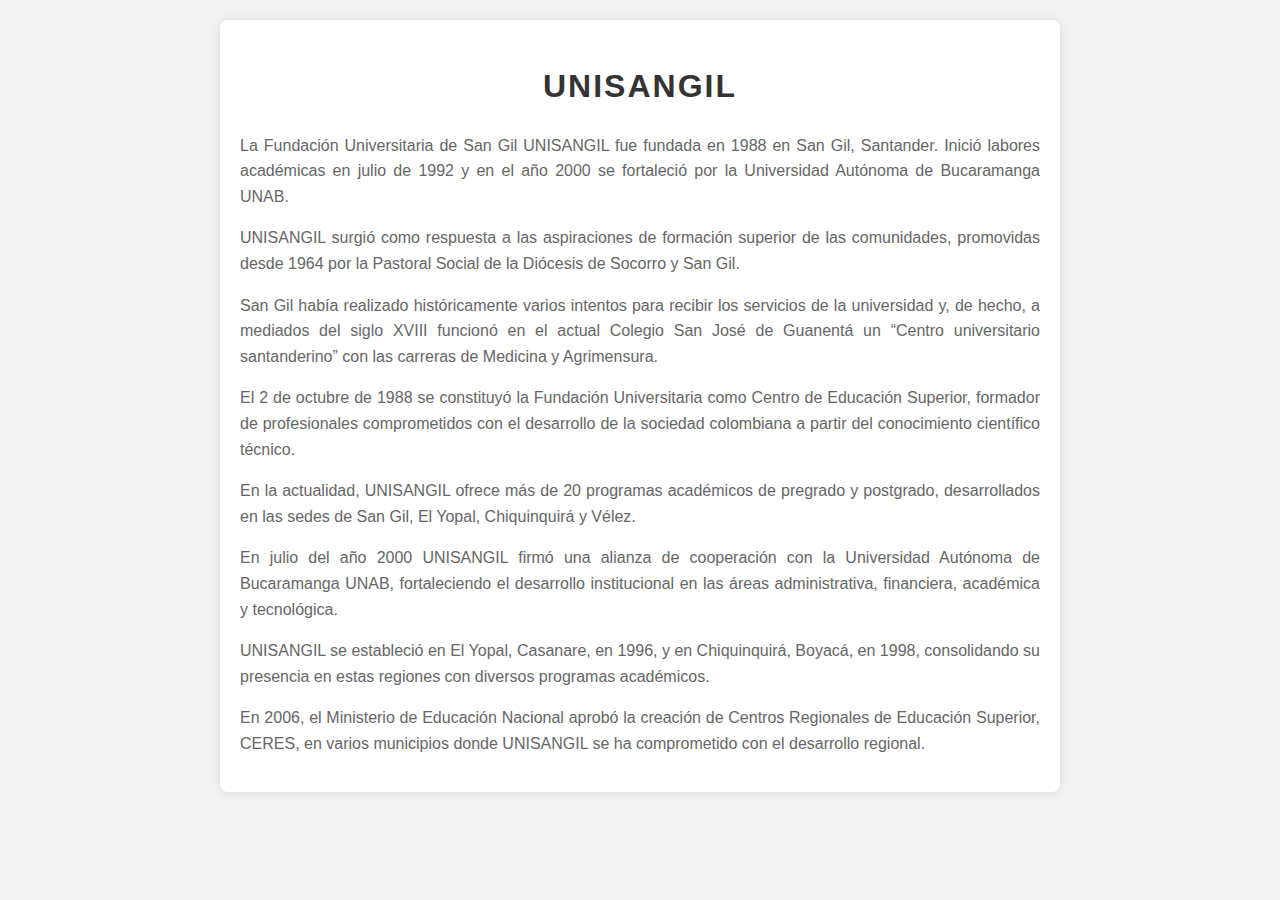
<file: Uni1.html>
<!DOCTYPE html>
<html lang="en">
<head>
    <meta charset="UTF-8">
    <meta name="viewport" content="width=device-width, initial-scale=1.0">
    <title>UNISANGIL</title>
    <style>
        body {
            font-family: Arial, sans-serif;
            line-height: 1.6;
            margin: 20px;
            padding: 0;
            background-color: #f2f2f2;
        }
        .container {
            max-width: 800px;
            margin: auto;
            background-color: #fff;
            padding: 20px;
            border-radius: 8px;
            box-shadow: 0 0 10px rgba(0, 0, 0, 0.1);
        }
        h1 {
            text-align: center;
            color: #333;
            text-transform: uppercase;
            letter-spacing: 2px;
            margin-bottom: 20px;
        }
        p {
            text-align: justify;
            margin-bottom: 15px;
            color: #666;
        }
    </style>
</head>
<body>
    <div class="container">
        <h1>UNISANGIL</h1>
        <p>La Fundación Universitaria de San Gil UNISANGIL fue fundada en 1988 en San Gil, Santander. Inició labores académicas en julio de 1992 y en el año 2000 se fortaleció por la Universidad Autónoma de Bucaramanga UNAB.</p>
        
        <p>UNISANGIL surgió como respuesta a las aspiraciones de formación superior de las comunidades, promovidas desde 1964 por la Pastoral Social de la Diócesis de Socorro y San Gil.</p>
        
        <p>San Gil había realizado históricamente varios intentos para recibir los servicios de la universidad y, de hecho, a mediados del siglo XVIII funcionó en el actual Colegio San José de Guanentá un “Centro universitario santanderino” con las carreras de Medicina y Agrimensura.</p>
        
        <p>El 2 de octubre de 1988 se constituyó la Fundación Universitaria como Centro de Educación Superior, formador de profesionales comprometidos con el desarrollo de la sociedad colombiana a partir del conocimiento científico técnico.</p>
        
        <p>En la actualidad, UNISANGIL ofrece más de 20 programas académicos de pregrado y postgrado, desarrollados en las sedes de San Gil, El Yopal, Chiquinquirá y Vélez.</p>
        
        <p>En julio del año 2000 UNISANGIL firmó una alianza de cooperación con la Universidad Autónoma de Bucaramanga UNAB, fortaleciendo el desarrollo institucional en las áreas administrativa, financiera, académica y tecnológica.</p>
        
        <p>UNISANGIL se estableció en El Yopal, Casanare, en 1996, y en Chiquinquirá, Boyacá, en 1998, consolidando su presencia en estas regiones con diversos programas académicos.</p>
        
        <p>En 2006, el Ministerio de Educación Nacional aprobó la creación de Centros Regionales de Educación Superior, CERES, en varios municipios donde UNISANGIL se ha comprometido con el desarrollo regional.</p>
    </div>
</body>
</html>
</file>
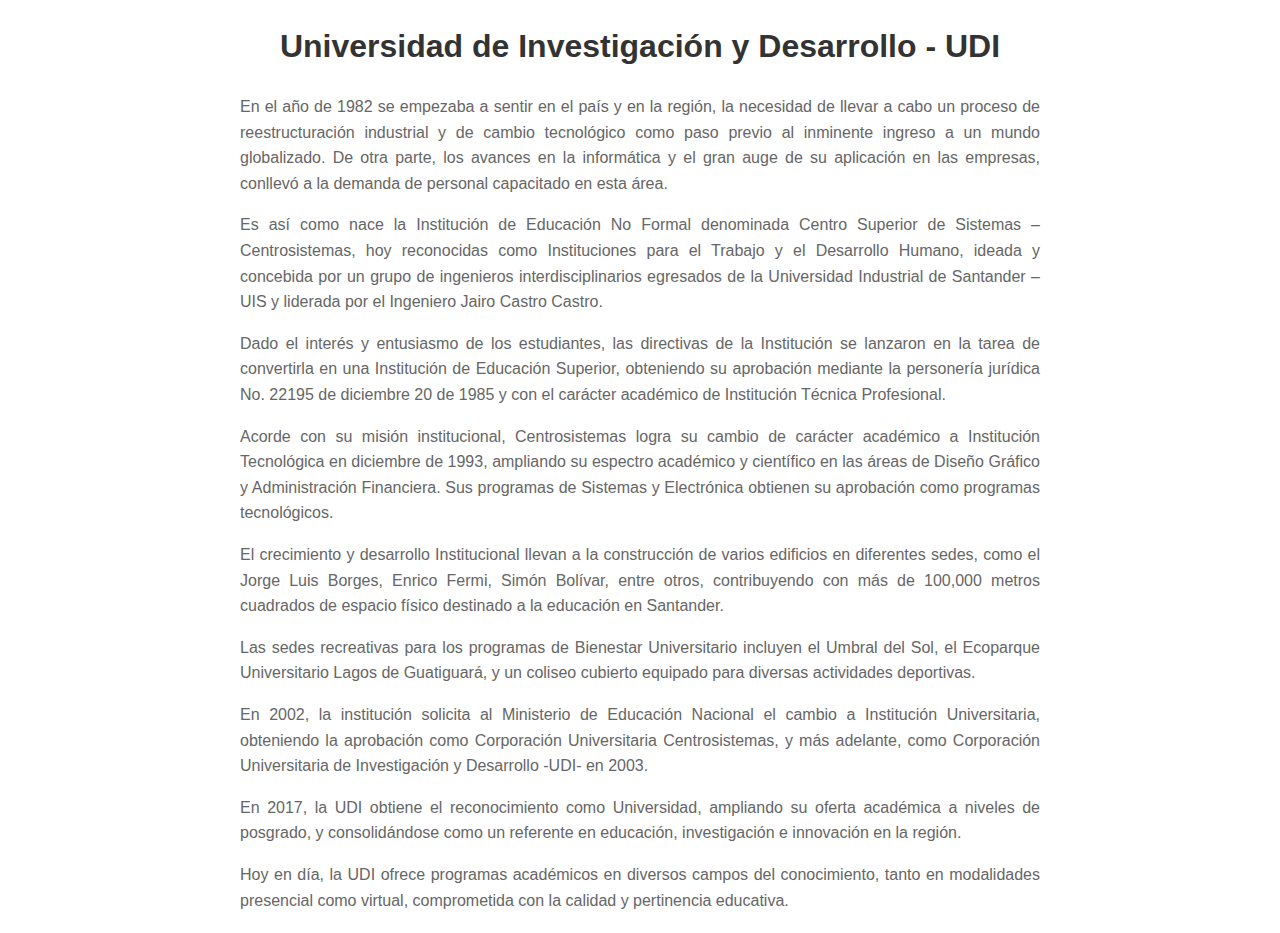
<file: uni2.html>
<!DOCTYPE html>
<html lang="en">
<head>
    <meta charset="UTF-8">
    <meta name="viewport" content="width=device-width, initial-scale=1.0">
    <title>Historia de la UDI</title>
    <style>
        body {
            font-family: Arial, sans-serif;
            line-height: 1.6;
            margin: 20px;
            max-width: 800px;
            margin-left: auto;
            margin-right: auto;
        }
        h1 {
            text-align: center;
            color: #333;
        }
        p {
            text-align: justify;
            color: #666;
        }
    </style>
</head>
<body>
    <h1>Universidad de Investigación y Desarrollo - UDI</h1>
    <p>En el año de 1982 se empezaba a sentir en el país y en la región, la necesidad de llevar a cabo un proceso de reestructuración industrial y de cambio tecnológico como paso previo al inminente ingreso a un mundo globalizado. De otra parte, los avances en la informática y el gran auge de su aplicación en las empresas, conllevó a la demanda de personal capacitado en esta área.</p>

    <p>Es así como nace la Institución de Educación No Formal denominada Centro Superior de Sistemas – Centrosistemas, hoy reconocidas como Instituciones para el Trabajo y el Desarrollo Humano, ideada y concebida por un grupo de ingenieros interdisciplinarios egresados de la Universidad Industrial de Santander – UIS y liderada por el Ingeniero Jairo Castro Castro.</p>
    
    <p>Dado el interés y entusiasmo de los estudiantes, las directivas de la Institución se lanzaron en la tarea de convertirla en una Institución de Educación Superior, obteniendo su aprobación mediante la personería jurídica No. 22195 de diciembre 20 de 1985 y con el carácter académico de Institución Técnica Profesional.</p>
    
    <p>Acorde con su misión institucional, Centrosistemas logra su cambio de carácter académico a Institución Tecnológica en diciembre de 1993, ampliando su espectro académico y científico en las áreas de Diseño Gráfico y Administración Financiera. Sus programas de Sistemas y Electrónica obtienen su aprobación como programas tecnológicos.</p>
    
    <p>El crecimiento y desarrollo Institucional llevan a la construcción de varios edificios en diferentes sedes, como el Jorge Luis Borges, Enrico Fermi, Simón Bolívar, entre otros, contribuyendo con más de 100,000 metros cuadrados de espacio físico destinado a la educación en Santander.</p>
    
    <p>Las sedes recreativas para los programas de Bienestar Universitario incluyen el Umbral del Sol, el Ecoparque Universitario Lagos de Guatiguará, y un coliseo cubierto equipado para diversas actividades deportivas.</p>
    
    <p>En 2002, la institución solicita al Ministerio de Educación Nacional el cambio a Institución Universitaria, obteniendo la aprobación como Corporación Universitaria Centrosistemas, y más adelante, como Corporación Universitaria de Investigación y Desarrollo -UDI- en 2003.</p>
    
    <p>En 2017, la UDI obtiene el reconocimiento como Universidad, ampliando su oferta académica a niveles de posgrado, y consolidándose como un referente en educación, investigación e innovación en la región.</p>
    
    <p>Hoy en día, la UDI ofrece programas académicos en diversos campos del conocimiento, tanto en modalidades presencial como virtual, comprometida con la calidad y pertinencia educativa.</p>
</body>
</html>
</file>
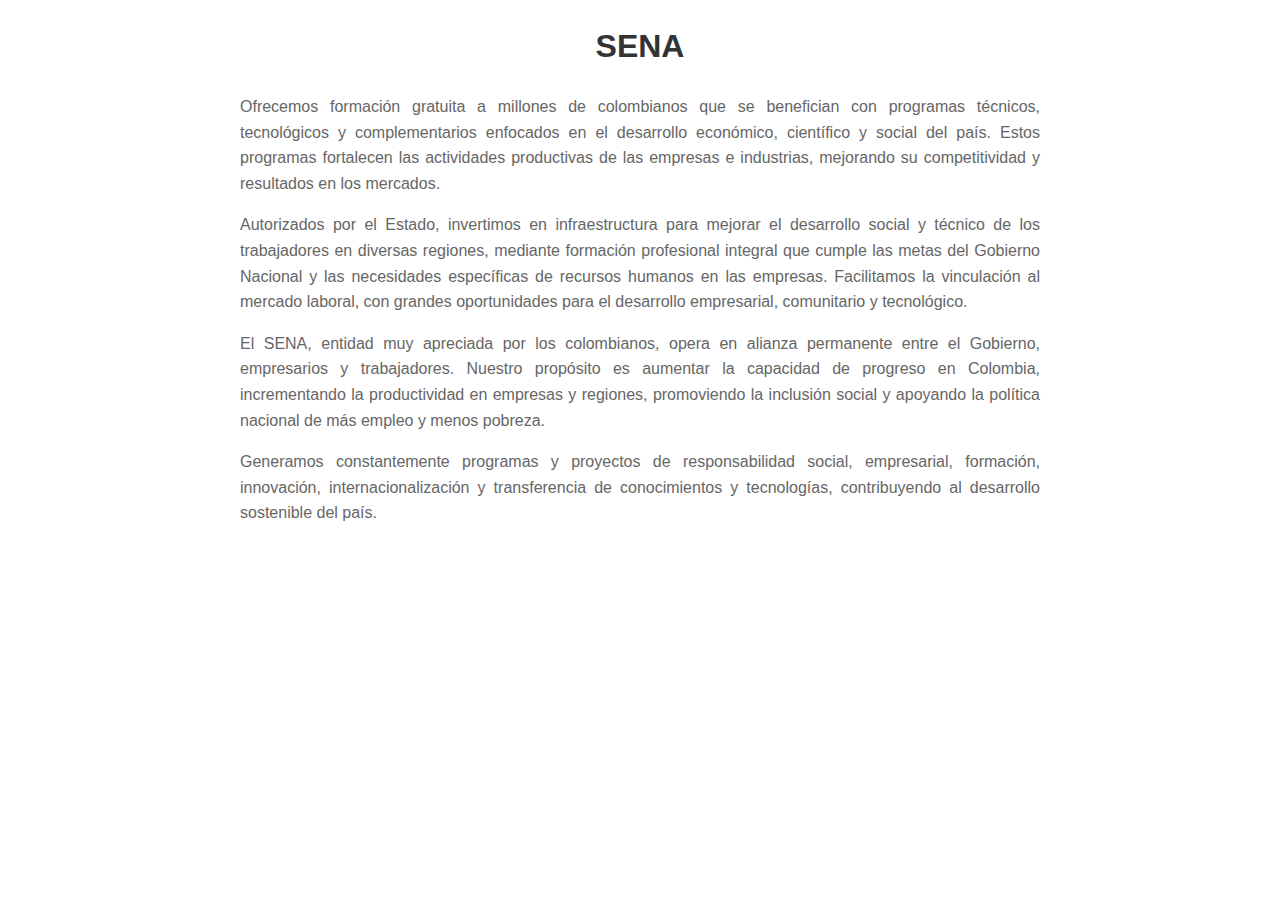
<file: uni3.html>
<!DOCTYPE html>
<html lang="en">
<head>
    <meta charset="UTF-8">
    <meta name="viewport" content="width=device-width, initial-scale=1.0">
    <title>SENA</title>
    <style>
        body {
            font-family: Arial, sans-serif;
            line-height: 1.6;
            margin: 20px;
            max-width: 800px;
            margin-left: auto;
            margin-right: auto;
        }
        h1 {
            text-align: center;
            color: #333;
        }
        p {
            text-align: justify;
            color: #666;
        }
    </style>
</head>
<body>
    <h1>SENA</h1>
    <p>Ofrecemos formación gratuita a millones de colombianos que se benefician con programas técnicos, tecnológicos y complementarios enfocados en el desarrollo económico, científico y social del país. Estos programas fortalecen las actividades productivas de las empresas e industrias, mejorando su competitividad y resultados en los mercados.</p>

    <p>Autorizados por el Estado, invertimos en infraestructura para mejorar el desarrollo social y técnico de los trabajadores en diversas regiones, mediante formación profesional integral que cumple las metas del Gobierno Nacional y las necesidades específicas de recursos humanos en las empresas. Facilitamos la vinculación al mercado laboral, con grandes oportunidades para el desarrollo empresarial, comunitario y tecnológico.</p>
    
    <p>El SENA, entidad muy apreciada por los colombianos, opera en alianza permanente entre el Gobierno, empresarios y trabajadores. Nuestro propósito es aumentar la capacidad de progreso en Colombia, incrementando la productividad en empresas y regiones, promoviendo la inclusión social y apoyando la política nacional de más empleo y menos pobreza.</p>
    
    <p>Generamos constantemente programas y proyectos de responsabilidad social, empresarial, formación, innovación, internacionalización y transferencia de conocimientos y tecnologías, contribuyendo al desarrollo sostenible del país.</p>
</body>
</html>
</file>
